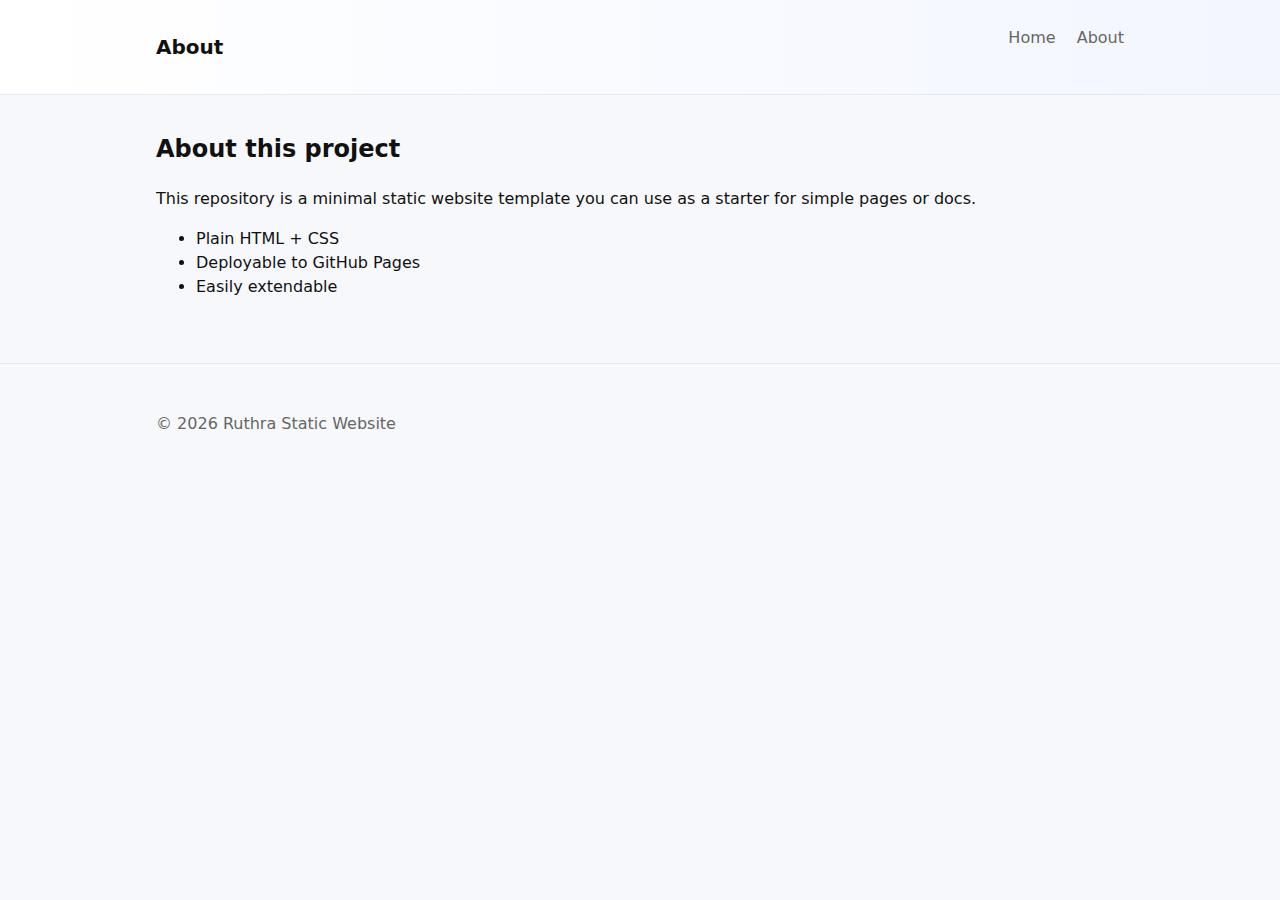
<file: about.html>
<!doctype html>
<html lang="en">
<head>
  <meta charset="utf-8" />
  <meta name="viewport" content="width=device-width,initial-scale=1" />
  <title>About — Ruthra Static Website</title>
  <link rel="stylesheet" href="css/styles.css" />
</head>
<body>
  <header class="site-header">
    <div class="container">
      <h1 class="site-title">About</h1>
      <nav class="site-nav">
        <a href="index.html">Home</a>
        <a href="about.html">About</a>
      </nav>
    </div>
  </header>

  <main class="container">
    <article>
      <h2>About this project</h2>
      <p>This repository is a minimal static website template you can use as a starter for simple pages or docs.</p>
      <ul>
        <li>Plain HTML + CSS</li>
        <li>Deployable to GitHub Pages</li>
        <li>Easily extendable</li>
      </ul>
    </article>
  </main>

  <footer class="site-footer">
    <div class="container">
      <p>© <span id="year-about"></span> Ruthra Static Website</p>
    </div>
  </footer>

  <script>
    document.getElementById('year-about').textContent = new Date().getFullYear();
  </script>
</body>
</html>
</file>
<file: css/styles.css>
:root{
  --bg:#f7f8fb;
  --card:#ffffff;
  --muted:#666;
  --accent:#0b5cff;
  --max-width:1000px;
}

*{box-sizing:border-box}
body{
  margin:0;
  font-family:Inter, system-ui, -apple-system, "Segoe UI", Roboto, "Helvetica Neue", Arial;
  background:var(--bg);
  color:#111;
  line-height:1.5;
}

.container{
  max-width:var(--max-width);
  margin:0 auto;
  padding:1rem;
}

.site-header{
  background:linear-gradient(90deg, #fff, #f3f6ff);
  border-bottom:1px solid #e6e9f2;
}
.site-title{margin:0; padding:1rem 0; font-size:1.25rem; display:inline-block}
.site-nav{float:right; margin-top:0.6rem}
.site-nav a{color:var(--muted); text-decoration:none; margin-left:1rem}
.hero{padding:2rem 0}
.hero h2{margin-top:0}
.cards{display:flex; gap:1rem; flex-wrap:wrap}
.card{background:var(--card); padding:1rem; border-radius:8px; box-shadow:0 1px 3px rgba(13,20,50,0.06); flex:1 1 200px}
.site-footer{padding:1rem 0; color:var(--muted); border-top:1px solid #e6e9f2; margin-top:2rem; background:transparent}
</file>
